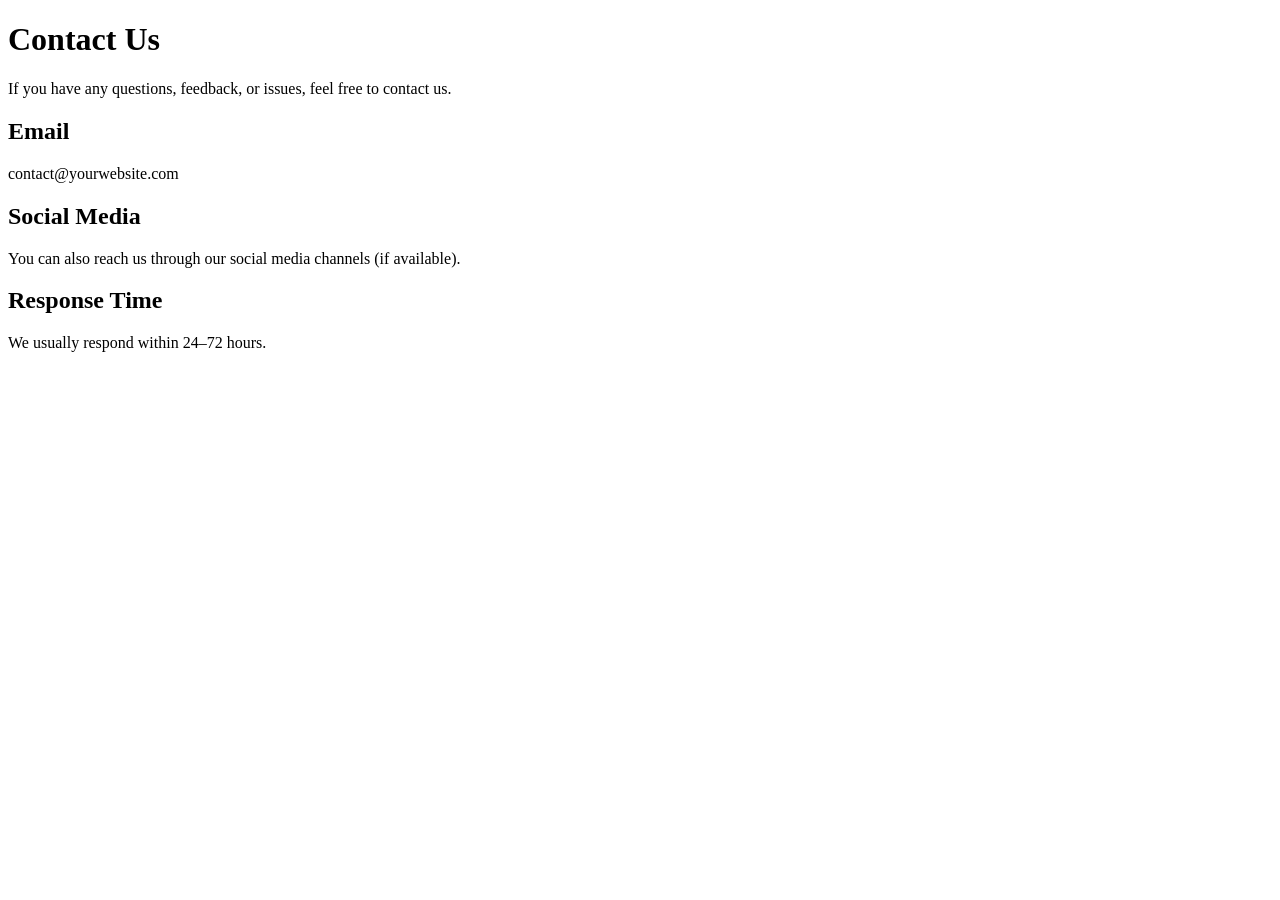
<file: contact.html>
<!DOCTYPE html>
<html lang="en">
<head>
  <meta charset="UTF-8">
  <title>Contact</title>
</head>
<body>
  <h1>Contact Us</h1>

  <p>If you have any questions, feedback, or issues, feel free to contact us.</p>

  <h2>Email</h2>
  <p>contact@yourwebsite.com</p>

  <h2>Social Media</h2>
  <p>You can also reach us through our social media channels (if available).</p>

  <h2>Response Time</h2>
  <p>We usually respond within 24–72 hours.</p>

</body>
</html>
</file>
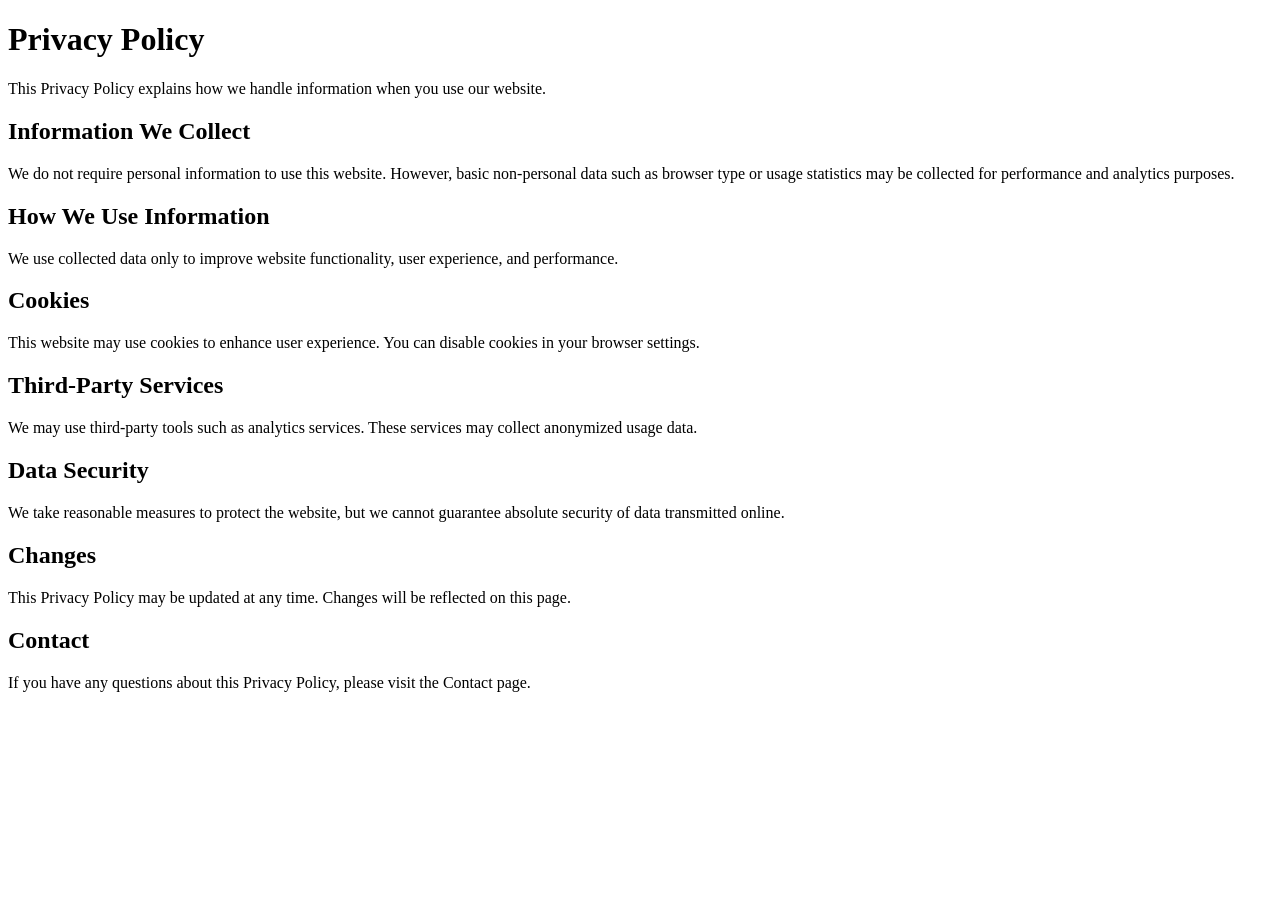
<file: privacy.html>
<!DOCTYPE html>
<html lang="en">
<head>
  <meta charset="UTF-8">
  <title>Privacy Policy</title>
</head>
<body>
  <h1>Privacy Policy</h1>

  <p>This Privacy Policy explains how we handle information when you use our website.</p>

  <h2>Information We Collect</h2>
  <p>We do not require personal information to use this website. However, basic non-personal data such as browser type or usage statistics may be collected for performance and analytics purposes.</p>

  <h2>How We Use Information</h2>
  <p>We use collected data only to improve website functionality, user experience, and performance.</p>

  <h2>Cookies</h2>
  <p>This website may use cookies to enhance user experience. You can disable cookies in your browser settings.</p>

  <h2>Third-Party Services</h2>
  <p>We may use third-party tools such as analytics services. These services may collect anonymized usage data.</p>

  <h2>Data Security</h2>
  <p>We take reasonable measures to protect the website, but we cannot guarantee absolute security of data transmitted online.</p>

  <h2>Changes</h2>
  <p>This Privacy Policy may be updated at any time. Changes will be reflected on this page.</p>

  <h2>Contact</h2>
  <p>If you have any questions about this Privacy Policy, please visit the Contact page.</p>

</body>
</html>
</file>
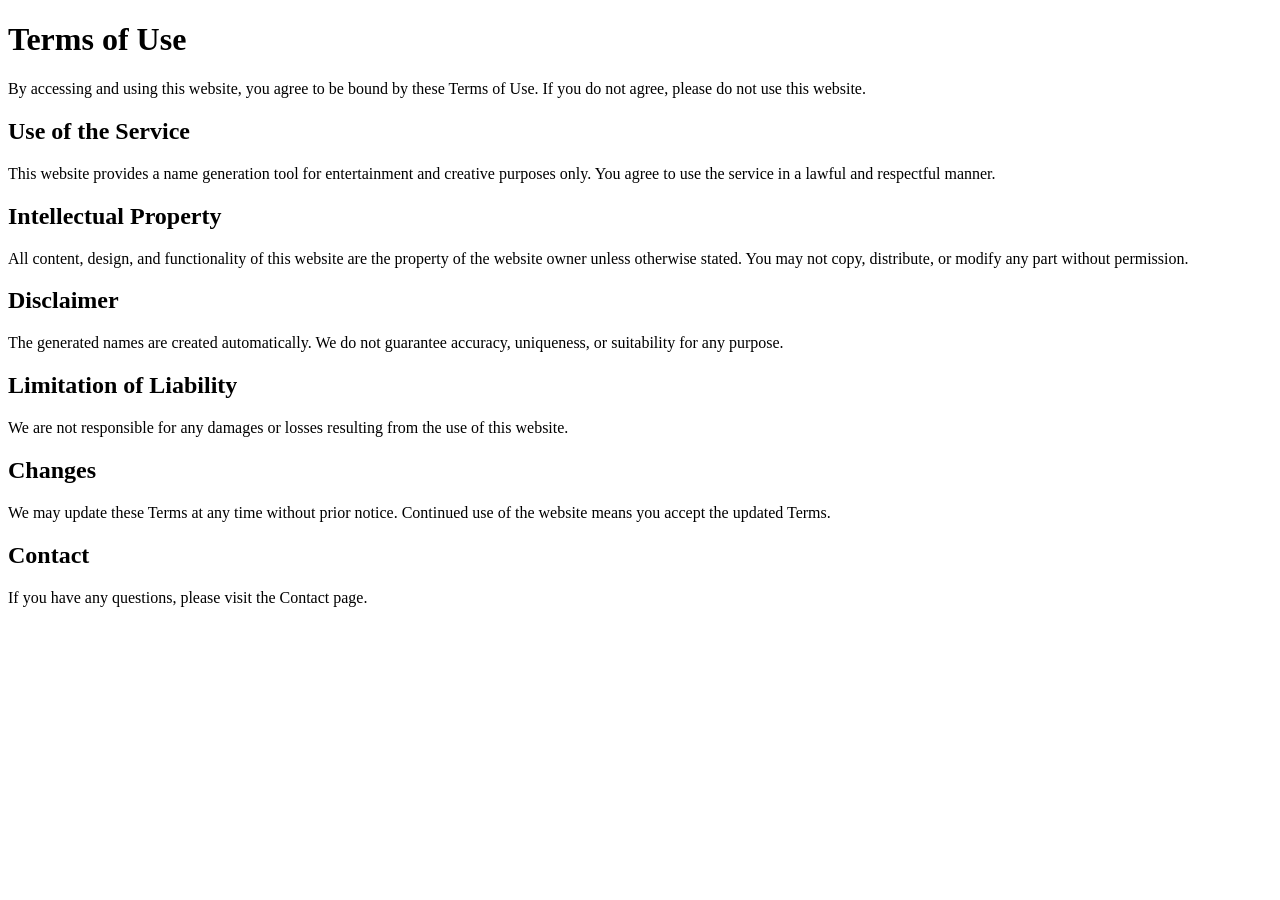
<file: terms.html>
<!DOCTYPE html>
<html lang="en">
<head>
  <meta charset="UTF-8">
  <title>Terms of Use</title>
</head>
<body>
  <h1>Terms of Use</h1>

  <p>By accessing and using this website, you agree to be bound by these Terms of Use. If you do not agree, please do not use this website.</p>

  <h2>Use of the Service</h2>
  <p>This website provides a name generation tool for entertainment and creative purposes only. You agree to use the service in a lawful and respectful manner.</p>

  <h2>Intellectual Property</h2>
  <p>All content, design, and functionality of this website are the property of the website owner unless otherwise stated. You may not copy, distribute, or modify any part without permission.</p>

  <h2>Disclaimer</h2>
  <p>The generated names are created automatically. We do not guarantee accuracy, uniqueness, or suitability for any purpose.</p>

  <h2>Limitation of Liability</h2>
  <p>We are not responsible for any damages or losses resulting from the use of this website.</p>

  <h2>Changes</h2>
  <p>We may update these Terms at any time without prior notice. Continued use of the website means you accept the updated Terms.</p>

  <h2>Contact</h2>
  <p>If you have any questions, please visit the Contact page.</p>

</body>
</html>
</file>
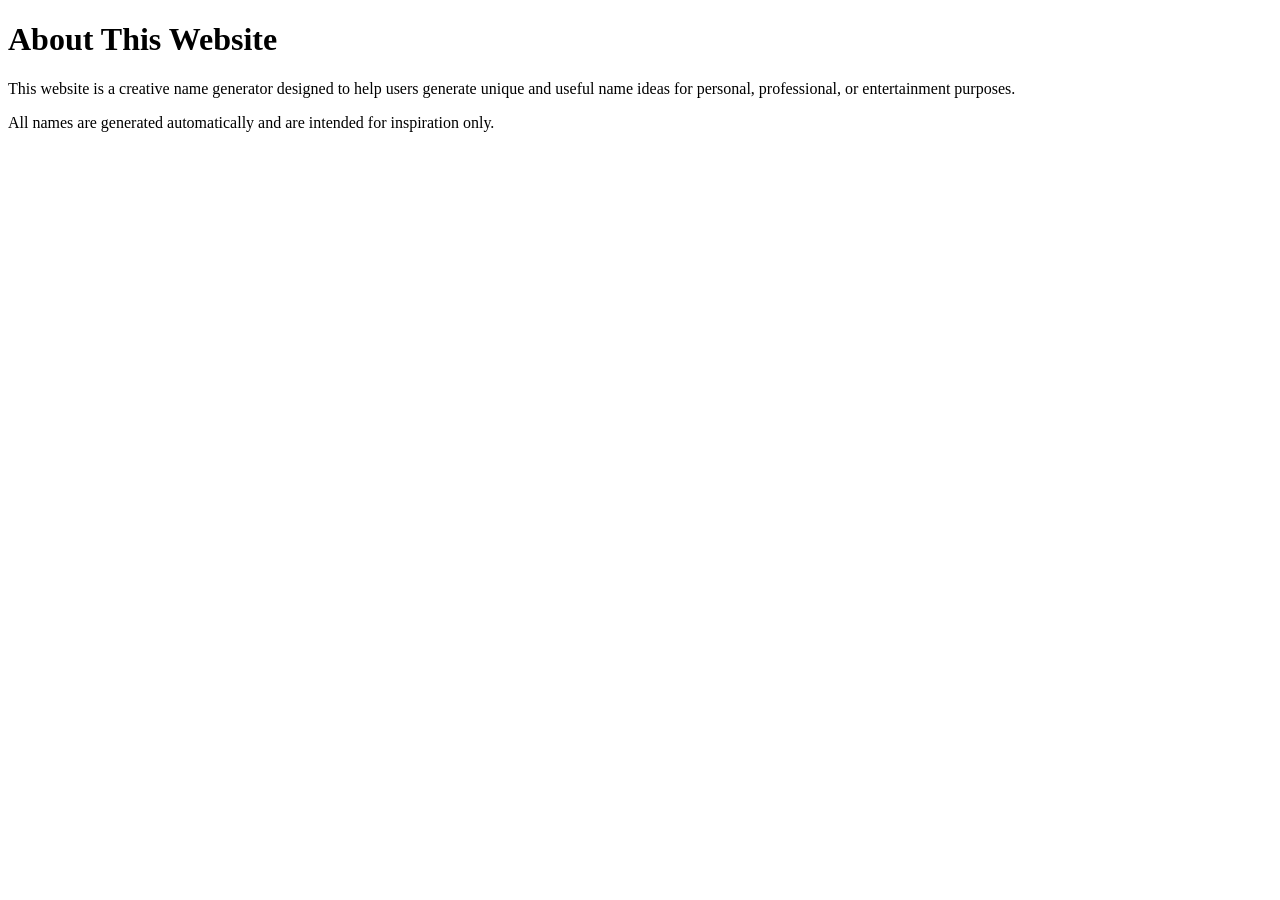
<file: uses.html>
<!DOCTYPE html>
<html lang="en">
<head>
  <meta charset="UTF-8">
  <title>About</title>
</head>
<body>
  <h1>About This Website</h1>

  <p>This website is a creative name generator designed to help users generate unique and useful name ideas for personal, professional, or entertainment purposes.</p>

  <p>All names are generated automatically and are intended for inspiration only.</p>

</body>
</html>
</file>
